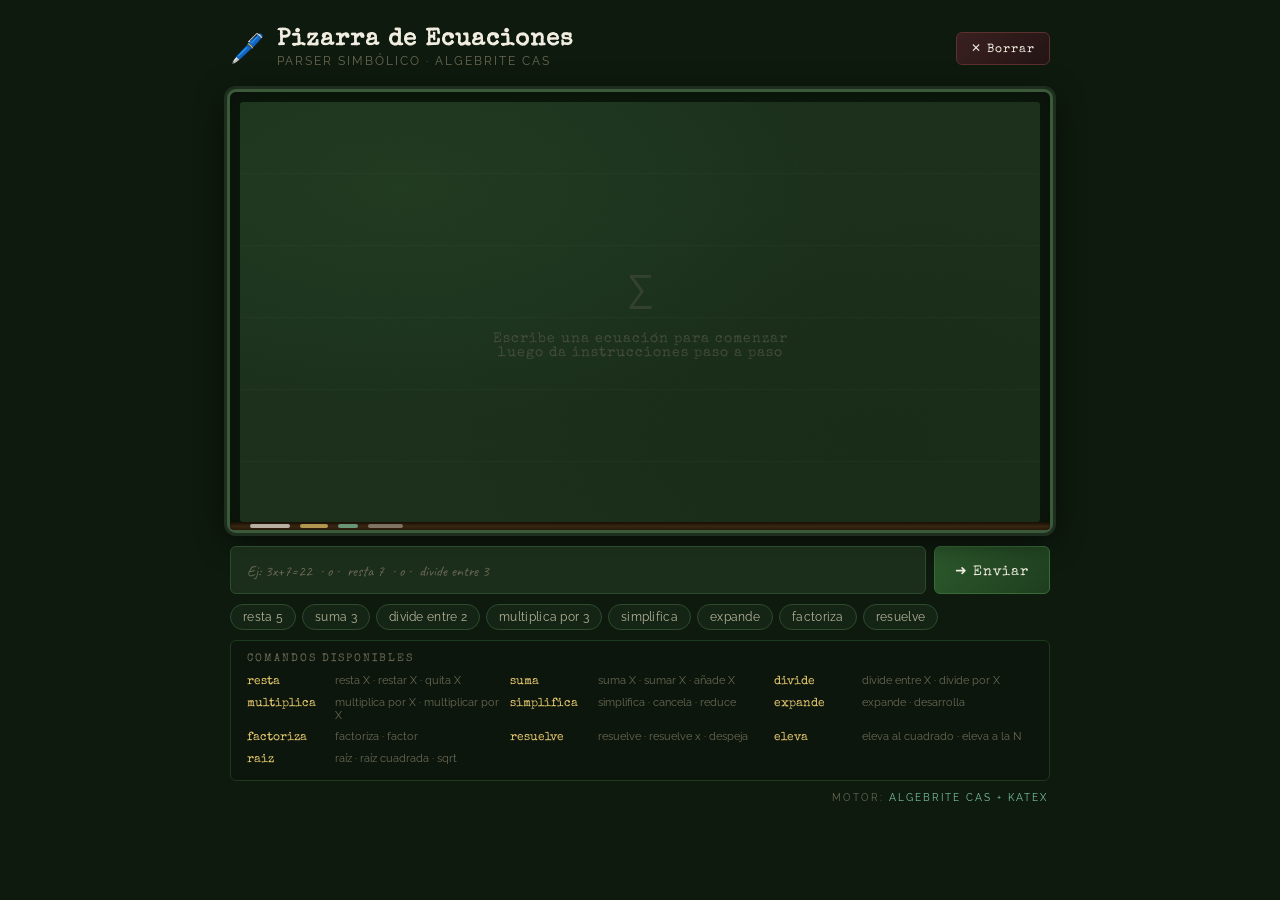
<file: pizarra-algebrite.html>
<!DOCTYPE html>
<html lang="es">
<head>
<meta charset="UTF-8">
<meta name="viewport" content="width=device-width, initial-scale=1.0">
<title>Pizarra de Ecuaciones</title>
<link rel="stylesheet" href="katex.min.css">
<script src="katex.min.js"></script>
<script src="algebrite.js"></script>
<link href="https://fonts.googleapis.com/css2?family=Caveat:wght@400;600;700&family=Special+Elite&family=Raleway:wght@300;400;600&display=swap" rel="stylesheet">
<style>
  :root {
    --board: #1a2e1a;
    --board-dark: #111d11;
    --chalk: #f0ede0;
    --chalk-dim: #b8b49a;
    --chalk-faint: #6b6854;
    --accent: #e8c96e;
    --accent2: #7ec8a0;
    --red-chalk: #e87070;
    --border: #2d4a2d;
    --groove: #0d1a0d;
  }
  * { box-sizing: border-box; margin: 0; padding: 0; }
  body {
    background: #0e1a0e;
    min-height: 100vh;
    display: flex;
    flex-direction: column;
    align-items: center;
    font-family: 'Raleway', sans-serif;
    color: var(--chalk);
    padding: 20px;
  }
  .room { width: 100%; max-width: 820px; display: flex; flex-direction: column; gap: 16px; }
  .header { display: flex; align-items: center; gap: 12px; padding: 8px 0; }
  .header-icon { font-size: 28px; }
  .header h1 { font-family: 'Special Elite', cursive; font-size: 1.5rem; color: var(--chalk); letter-spacing: 1px; }
  .header-sub { font-size: 0.72rem; color: var(--chalk-faint); letter-spacing: 2px; text-transform: uppercase; margin-top: 2px; }
  .board-frame {
    background: var(--groove);
    border-radius: 6px;
    padding: 10px;
    box-shadow: 0 0 0 3px #3a5a3a, 0 0 0 6px #1e2e1e, 0 8px 32px rgba(0,0,0,0.7), inset 0 0 40px rgba(0,0,0,0.4);
    position: relative;
  }
  .chalk-tray {
    height: 8px;
    background: linear-gradient(to bottom, #2a1a0a, #3d2a14, #2a1a0a);
    border-radius: 0 0 4px 4px;
    margin: 0 -10px -10px;
    box-shadow: inset 0 2px 4px rgba(0,0,0,0.5);
    display: flex; align-items: center; padding: 0 20px; gap: 10px;
  }
  .chalk-piece { height: 4px; border-radius: 2px; opacity: 0.7; }
  .board {
    background: radial-gradient(ellipse at 20% 20%, #1f3a1f 0%, transparent 50%), radial-gradient(ellipse at 80% 80%, #162a16 0%, transparent 50%), var(--board);
    border-radius: 3px;
    min-height: 420px;
    max-height: 520px;
    overflow-y: auto;
    padding: 28px 32px;
    position: relative;
  }
  .board::before {
    content: '';
    position: absolute; inset: 0;
    background-image: url("data:image/svg+xml,%3Csvg xmlns='http://www.w3.org/2000/svg' width='300' height='300'%3E%3Cfilter id='noise'%3E%3CfeTurbulence type='fractalNoise' baseFrequency='0.65' numOctaves='3' stitchTiles='stitch'/%3E%3CfeColorMatrix type='saturate' values='0'/%3E%3C/filter%3E%3Crect width='300' height='300' filter='url(%23noise)' opacity='0.04'/%3E%3C/svg%3E");
    pointer-events: none; opacity: 0.5;
  }
  .board-lines {
    position: absolute; inset: 0;
    background-image: repeating-linear-gradient(to bottom, transparent, transparent 71px, rgba(255,255,255,0.025) 71px, rgba(255,255,255,0.025) 72px);
    pointer-events: none;
  }
  .steps-container { position: relative; z-index: 1; display: flex; flex-direction: column; gap: 0; }
  .step {
    display: grid; grid-template-columns: 1fr auto;
    align-items: center; gap: 16px;
    padding: 10px 0;
    border-bottom: 1px solid rgba(255,255,255,0.04);
    animation: chalkAppear 0.45s ease forwards;
    opacity: 0;
  }
  @keyframes chalkAppear {
    0%  { opacity: 0; transform: translateX(-6px); filter: blur(2px); }
    100%{ opacity: 1; transform: translateX(0);    filter: blur(0);   }
  }
  .step-eq { font-family: 'Caveat', cursive; font-size: 1.85rem; font-weight: 600; color: var(--chalk); line-height: 1.3; text-shadow: 0 0 12px rgba(240,237,224,0.12); }
  .step-annotation { font-family: 'Special Elite', cursive; font-size: 0.72rem; color: var(--accent); letter-spacing: 0.5px; white-space: nowrap; text-align: right; opacity: 0.85; }
  .step.initial .step-annotation { color: var(--accent2); }
  .step.solved .step-eq { color: var(--accent2) !important; text-shadow: 0 0 20px rgba(126,200,160,0.3); }
  .solved-badge {
    display: inline-flex; align-items: center; gap: 6px;
    background: rgba(126,200,160,0.12); border: 1px solid rgba(126,200,160,0.3);
    border-radius: 20px; padding: 4px 12px;
    font-size: 0.7rem; color: var(--accent2); letter-spacing: 1px;
    font-family: 'Raleway', sans-serif; font-weight: 600; text-transform: uppercase;
    animation: chalkAppear 0.6s ease forwards;
    margin-top: 8px; align-self: flex-start;
  }
  .empty-state {
    position: absolute; inset: 0;
    display: flex; flex-direction: column; align-items: center; justify-content: center;
    gap: 12px; color: var(--chalk-faint); pointer-events: none;
  }
  .empty-state .icon { font-size: 3rem; opacity: 0.3; }
  .empty-state p { font-family: 'Special Elite', cursive; font-size: 0.9rem; letter-spacing: 1px; opacity: 0.5; text-align: center; }
  .board-error { font-family: 'Special Elite', cursive; font-size: 0.8rem; color: var(--red-chalk); padding: 8px 0; opacity: 0.8; }
  .controls { display: flex; flex-direction: column; gap: 10px; }
  .input-row { display: flex; gap: 8px; }
  .input-wrap { flex: 1; position: relative; }
  .input-wrap input {
    width: 100%; background: rgba(30,50,30,0.8); border: 1px solid var(--border);
    border-radius: 6px; padding: 12px 16px; color: var(--chalk);
    font-family: 'Caveat', cursive; font-size: 1.1rem; outline: none;
    transition: border-color 0.2s, box-shadow 0.2s;
  }
  .input-wrap input::placeholder { color: var(--chalk-faint); font-size: 0.95rem; }
  .input-wrap input:focus { border-color: #4a7a4a; box-shadow: 0 0 0 3px rgba(74,122,74,0.15); }
  .btn {
    background: linear-gradient(135deg, #2d5a2d, #1e3e1e); border: 1px solid #3a6a3a;
    border-radius: 6px; color: var(--chalk); font-family: 'Special Elite', cursive;
    font-size: 0.85rem; letter-spacing: 1px; padding: 12px 20px; cursor: pointer; transition: all 0.15s; white-space: nowrap;
  }
  .btn:hover { background: linear-gradient(135deg, #3a6e3a, #2a4e2a); border-color: #4a8a4a; box-shadow: 0 2px 12px rgba(60,120,60,0.3); }
  .btn:active { transform: translateY(1px); }
  .btn-clear { background: linear-gradient(135deg, #3a2020, #241414); border-color: #5a3030; font-size: 0.75rem; padding: 8px 14px; }
  .btn-clear:hover { background: linear-gradient(135deg, #4a2828, #301818); border-color: #6a3838; box-shadow: 0 2px 12px rgba(120,60,60,0.3); }
  .suggestions { display: flex; gap: 6px; flex-wrap: wrap; }
  .suggestion-chip {
    background: rgba(26,46,26,0.6); border: 1px solid #2d4a2d; border-radius: 20px;
    padding: 5px 12px; font-size: 0.72rem; color: var(--chalk-dim); cursor: pointer;
    transition: all 0.15s; font-family: 'Raleway', sans-serif; letter-spacing: 0.3px;
  }
  .suggestion-chip:hover { background: rgba(40,70,40,0.7); border-color: #4a6a4a; color: var(--chalk); }
  .mode-label { font-size: 0.65rem; color: var(--chalk-faint); letter-spacing: 2px; text-transform: uppercase; text-align: right; padding: 0 2px; }
  .mode-label span { color: var(--accent2); }
  /* Comandos panel */
  .commands-panel {
    background: rgba(10,20,10,0.6); border: 1px solid #1e3a1e; border-radius: 6px;
    padding: 12px 16px; display: flex; flex-direction: column; gap: 8px;
  }
  .commands-title { font-family: 'Special Elite', cursive; font-size: 0.7rem; color: var(--chalk-faint); letter-spacing: 2px; text-transform: uppercase; }
  .commands-grid { display: grid; grid-template-columns: repeat(auto-fill, minmax(200px, 1fr)); gap: 4px; }
  .cmd-row { display: flex; align-items: baseline; gap: 8px; padding: 2px 0; }
  .cmd-key { font-family: 'Special Elite', cursive; font-size: 0.75rem; color: var(--accent); min-width: 80px; }
  .cmd-desc { font-size: 0.68rem; color: var(--chalk-faint); }
  .board::-webkit-scrollbar { width: 4px; }
  .board::-webkit-scrollbar-track { background: transparent; }
  .board::-webkit-scrollbar-thumb { background: #2d4a2d; border-radius: 2px; }
</style>
</head>
<body>
<div class="room">

  <div class="header">
    <span class="header-icon">🖊️</span>
    <div>
      <h1>Pizarra de Ecuaciones</h1>
      <div class="header-sub">Parser simbólico · Algebrite CAS</div>
    </div>
    <button class="btn btn-clear" style="margin-left:auto" onclick="clearBoard()">✕ Borrar</button>
  </div>

  <div class="board-frame">
    <div class="board" id="board">
      <div class="board-lines"></div>
      <div id="emptyState" class="empty-state">
        <div class="icon">∑</div>
        <p>Escribe una ecuación para comenzar<br>luego da instrucciones paso a paso</p>
      </div>
      <div class="steps-container" id="steps"></div>
    </div>
    <div class="chalk-tray">
      <div class="chalk-piece" style="width:40px;background:#f0ede0"></div>
      <div class="chalk-piece" style="width:28px;background:#e8c96e"></div>
      <div class="chalk-piece" style="width:20px;background:#7ec8a0"></div>
      <div class="chalk-piece" style="width:35px;background:#f0ede0;opacity:0.4"></div>
    </div>
  </div>

  <div class="controls">
    <div class="input-row">
      <div class="input-wrap">
        <input type="text" id="userInput"
          placeholder="Ej: 3x+7=22  · o ·  resta 7  · o ·  divide entre 3"
          autocomplete="off" spellcheck="false"/>
      </div>
      <button class="btn" onclick="handleSend()">➜ Enviar</button>
    </div>

    <div class="suggestions" id="suggestionsRow"></div>

    <div class="commands-panel">
      <div class="commands-title">Comandos disponibles</div>
      <div class="commands-grid" id="commandsGrid"></div>
    </div>

    <div class="mode-label">Motor: <span>Algebrite CAS + KaTeX</span></div>
  </div>

</div>

<script>
// ================================================================
//  LIBRERÍA DE COMANDOS
//  Agrega objetos a este array para enseñarle nuevas instrucciones.
//
//  Cada comando tiene:
//    id        → nombre interno
//    label     → texto para mostrar en el panel y en la anotación
//    aliases   → lista de palabras clave (para el panel de ayuda)
//    regex     → expresión regular que detecta el comando en el texto
//    mode      → 'apply' | 'simplify' | 'expand' | 'factor' | 'solve' | 'power' | 'sqrt'
//
//  Para modo 'apply':
//    op        → operador: '+' | '-' | '*' | '/'
//    valueGroup→ índice del grupo del regex que contiene el valor numérico
//
//  Para modo 'solve':
//    getVar    → función (match) → nombre de la variable
//
//  Para modo 'power':
//    getVal    → función (match) → exponente como string
// ================================================================
const COMMANDS = [
  {
    id: 'resta',
    label: v => `Resta ${v} a ambos lados`,
    aliases: ['resta X', 'restar X', 'quita X'],
    regex: /^(?:resta|restar|sustrae?|sustraer|quita|quitar)\s+(.+?)(?:\s+(?:a|de|en)?\s*ambos\s+lados)?$/i,
    mode: 'apply', op: '-', valueGroup: 1,
  },
  {
    id: 'suma',
    label: v => `Suma ${v} a ambos lados`,
    aliases: ['suma X', 'sumar X', 'añade X'],
    regex: /^(?:suma|sumar|a[ñn]ade?|a[ñn]adir|agrega|agregar)\s+(.+?)(?:\s+(?:a\s+)?ambos\s+lados)?$/i,
    mode: 'apply', op: '+', valueGroup: 1,
  },
  {
    id: 'divide',
    label: v => `Divide ambos lados entre ${v}`,
    aliases: ['divide entre X', 'divide por X'],
    regex: /^(?:divide|dividir|div(?:idir)?)\s+(?:entre|por|\/)\s+(.+?)(?:\s+(?:en\s+)?ambos\s+lados)?$/i,
    mode: 'apply', op: '/', valueGroup: 1,
  },
  {
    id: 'multiplica',
    label: v => `Multiplica ambos lados por ${v}`,
    aliases: ['multiplica por X', 'multiplicar por X'],
    regex: /^(?:multiplica|multiplicar|mult)\s+(?:por|x|\*)\s+(.+?)(?:\s+(?:en\s+)?ambos\s+lados)?$/i,
    mode: 'apply', op: '*', valueGroup: 1,
  },
  {
    id: 'simplifica',
    label: () => 'Simplifica',
    aliases: ['simplifica', 'cancela', 'reduce'],
    regex: /^(?:simplifica|simplificar|simplify|reduce|reducir|cancela|cancelar|simplif)$/i,
    mode: 'simplify',
  },
  {
    id: 'expande',
    label: () => 'Expande',
    aliases: ['expande', 'desarrolla'],
    regex: /^(?:expande|expandir|expand|desarrolla|desarrollar)$/i,
    mode: 'expand',
  },
  {
    id: 'factoriza',
    label: () => 'Factoriza',
    aliases: ['factoriza', 'factor'],
    regex: /^(?:factori[zs]a|factori[zs]ar|factor)$/i,
    mode: 'factor',
  },
  {
    id: 'resuelve',
    label: v => `Resuelve para ${v}`,
    aliases: ['resuelve', 'resuelve x', 'despeja'],
    regex: /^(?:resuelve|resolver|solve|despeja|despejar)(?:\s+([a-zA-Z]))?$/i,
    mode: 'solve',
    getVar: m => (m[1] || 'x').trim(),
  },
  {
    id: 'eleva',
    label: v => `Eleva al ${v === '2' ? 'cuadrado' : v}`,
    aliases: ['eleva al cuadrado', 'eleva a la N'],
    regex: /^(?:eleva|elevar)(?:\s+(?:ambos\s+lados\s+)?(?:al?\s+cuadrado|a\s+la\s+(.+)))?$|^(?:al\s+)?cuadrado$/i,
    mode: 'power',
    getVal: m => (m[1] || '2').trim(),
  },
  {
    id: 'raiz',
    label: () => 'Raíz cuadrada a ambos lados',
    aliases: ['raíz', 'raíz cuadrada', 'sqrt'],
    regex: /^(?:ra[íi]z(?:\s+cuadrada)?|sqrt|racionaliza)$/i,
    mode: 'sqrt',
  },
];

// ================================================================
//  ESTADO
// ================================================================
let state = {
  steps: [],
  currentAlg: null, // { lhs: "2*x+5", rhs: "10" }
};

// ================================================================
//  UTILIDADES DE CONVERSIÓN
// ================================================================

// ¿El texto contiene un '=' ? → es una ecuación nueva
function isNewEquation(text) {
  return text.includes('=');
}

// Convierte "2x+5" a "2*x+5" para Algebrite
function toAlg(str) {
  return str.trim()
    .replace(/\s+/g, '')
    .replace(/(\d)([a-zA-Z])/g, '$1*$2');
}

// Limpia forma algebraica para pasarla a KaTeX como intermedia
// "2*x+5" → "2x+5"  (KaTeX no necesita el asterisco)
function algToDisplay(str) {
  return str
    .replace(/(\d)\*([a-zA-Z])/g, '$1$2')   // 2*x → 2x
    .replace(/\*([a-zA-Z])/g, '$1');          // *x  → x
}

// Llama a Algebrite de forma segura
function runAlg(expr) {
  try { return Algebrite.run(expr).trim(); }
  catch(e) { console.error('Algebrite:', e); return null; }
}

// Convierte un resultado de Algebrite a LaTeX para KaTeX
function toLatex(algExpr) {
  const r = runAlg(`latex(${algExpr})`);
  if (r) return r.replace(/^"|"$/g, '');
  return algToDisplay(algExpr);
}

// Construye el LaTeX para el paso intermedio (con la operación visible, sin simplificar)
function buildApplyLatex(lhsAlg, rhsAlg, op, rawVal) {
  const lhs = algToDisplay(lhsAlg);
  const rhs = algToDisplay(rhsAlg);
  const v   = rawVal.trim();
  if (op === '+') return `${lhs}+${v}=${rhs}+${v}`;
  if (op === '-') return `${lhs}-${v}=${rhs}-${v}`;
  if (op === '*') return `\\left(${lhs}\\right)\\cdot ${v}=\\left(${rhs}\\right)\\cdot ${v}`;
  if (op === '/') return `\\dfrac{${lhs}}{${v}}=\\dfrac{${rhs}}{${v}}`;
  return `${lhs}=${rhs}`;
}

// Construye LaTeX de ecuación desde forma algebraica (usando Algebrite para fracciones, etc.)
function buildEqLatex(lhsAlg, rhsAlg) {
  return `${toLatex(lhsAlg)}=${toLatex(rhsAlg)}`;
}

// Comprueba si ya está resuelta: un lado es solo una variable y el otro sin variables
function isSolved(lhsAlg, rhsAlg) {
  const l = (runAlg(`simplify(${lhsAlg})`) || '').trim();
  const r = (runAlg(`simplify(${rhsAlg})`) || '').trim();
  return /^[a-zA-Z]$/.test(l) && !/[a-zA-Z]/.test(r);
}

// ================================================================
//  PROCESADOR PRINCIPAL
// ================================================================
function processInstruction(text) {
  text = text.trim();

  // --- Ecuación nueva ---
  if (isNewEquation(text)) {
    const parts = text.split('=');
    if (parts.length !== 2) return { error: 'Formato inválido. Ejemplo: 2x+5=10' };
    const lhsAlg = toAlg(parts[0]);
    const rhsAlg = toAlg(parts[1]);
    return {
      latex: `${algToDisplay(lhsAlg)}=${algToDisplay(rhsAlg)}`,
      annotation: 'Ecuación inicial',
      newAlg: { lhs: lhsAlg, rhs: rhsAlg },
      isNew: true,
      done: false,
    };
  }

  // --- Necesita ecuación previa ---
  if (!state.currentAlg) {
    return { error: 'Primero escribe una ecuación, por ejemplo: 2x+5=10' };
  }

  const alg = state.currentAlg;

  // --- Buscar comando ---
  for (const cmd of COMMANDS) {
    const match = text.match(cmd.regex);
    if (!match) continue;

    switch (cmd.mode) {

      case 'apply': {
        const rawVal = match[cmd.valueGroup].trim();
        const valAlg = toAlg(rawVal);
        let newLhs, newRhs;
        if (cmd.op === '/') {
          newLhs = `(${alg.lhs})/(${valAlg})`;
          newRhs = `(${alg.rhs})/(${valAlg})`;
        } else if (cmd.op === '*') {
          newLhs = `(${alg.lhs})*(${valAlg})`;
          newRhs = `(${alg.rhs})*(${valAlg})`;
        } else {
          newLhs = `${alg.lhs}${cmd.op}(${valAlg})`;
          newRhs = `${alg.rhs}${cmd.op}(${valAlg})`;
        }
        return {
          latex: buildApplyLatex(alg.lhs, alg.rhs, cmd.op, rawVal),
          annotation: cmd.label(rawVal),
          newAlg: { lhs: newLhs, rhs: newRhs },
          done: false,
        };
      }

      case 'simplify': {
        const newLhs = runAlg(`simplify(${alg.lhs})`);
        const newRhs = runAlg(`simplify(${alg.rhs})`);
        if (!newLhs || !newRhs) return { error: 'No se pudo simplificar.' };
        const done = isSolved(newLhs, newRhs);
        return {
          latex: buildEqLatex(newLhs, newRhs),
          annotation: cmd.label(),
          newAlg: { lhs: newLhs, rhs: newRhs },
          done,
        };
      }

      case 'expand': {
        const newLhs = runAlg(`expand(${alg.lhs})`);
        const newRhs = runAlg(`expand(${alg.rhs})`);
        if (!newLhs || !newRhs) return { error: 'No se pudo expandir.' };
        return {
          latex: buildEqLatex(newLhs, newRhs),
          annotation: cmd.label(),
          newAlg: { lhs: newLhs, rhs: newRhs },
          done: false,
        };
      }

      case 'factor': {
        const newLhs = runAlg(`factor(${alg.lhs})`);
        const newRhs = runAlg(`factor(${alg.rhs})`);
        if (!newLhs || !newRhs) return { error: 'No se pudo factorizar.' };
        return {
          latex: buildEqLatex(newLhs, newRhs),
          annotation: cmd.label(),
          newAlg: { lhs: newLhs, rhs: newRhs },
          done: false,
        };
      }

      case 'solve': {
        const varName = cmd.getVar(match);
        const diff    = `(${alg.lhs})-(${alg.rhs})`;
        const result  = runAlg(`roots(${diff},${varName})`);
        if (!result || result === '0') return { error: `No se pudo resolver para ${varName}.` };
        const latex   = toLatex(result);
        return {
          latex: `${varName}=${latex}`,
          annotation: cmd.label(varName),
          newAlg: { lhs: varName, rhs: result },
          done: true,
        };
      }

      case 'power': {
        const exp    = cmd.getVal(match);
        const expAlg = toAlg(exp);
        return {
          latex: `\\left(${algToDisplay(alg.lhs)}\\right)^{${exp}}=\\left(${algToDisplay(alg.rhs)}\\right)^{${exp}}`,
          annotation: cmd.label(exp),
          newAlg: { lhs: `(${alg.lhs})^(${expAlg})`, rhs: `(${alg.rhs})^(${expAlg})` },
          done: false,
        };
      }

      case 'sqrt': {
        return {
          latex: `\\sqrt{${algToDisplay(alg.lhs)}}=\\sqrt{${algToDisplay(alg.rhs)}}`,
          annotation: cmd.label(),
          newAlg: { lhs: `sqrt(${alg.lhs})`, rhs: `sqrt(${alg.rhs})` },
          done: false,
        };
      }
    }
  }

  // No se encontró ningún comando
  return {
    error: `No reconocí "${text}". Comandos: ${COMMANDS.map(c => c.id).join(', ')}`,
  };
}

// ================================================================
//  INTERFAZ
// ================================================================
function renderKatex(latex) {
  try {
    return katex.renderToString(latex, { throwOnError: false, displayMode: false });
  } catch(e) {
    return `<span style="color:var(--chalk-dim)">${latex}</span>`;
  }
}

function addStepToDOM(step) {
  const container = document.getElementById('steps');
  const isFirst   = state.steps.length === 1;
  const div       = document.createElement('div');
  div.className   = `step${step.done ? ' solved' : ''}${isFirst ? ' initial' : ''}`;

  const eqDiv = document.createElement('div');
  eqDiv.className = 'step-eq';
  eqDiv.innerHTML = renderKatex(step.latex);

  const annDiv = document.createElement('div');
  annDiv.className = 'step-annotation';
  annDiv.textContent = step.annotation;

  div.appendChild(eqDiv);
  div.appendChild(annDiv);
  container.appendChild(div);

  if (step.done) {
    const badge = document.createElement('div');
    badge.className = 'solved-badge';
    badge.innerHTML = '✓ &nbsp;Ecuación resuelta';
    container.appendChild(badge);
  }

  document.getElementById('emptyState').style.display = 'none';
  const board = document.getElementById('board');
  setTimeout(() => board.scrollTop = board.scrollHeight, 80);
}

function showBoardError(msg) {
  const container = document.getElementById('steps');
  const div = document.createElement('div');
  div.className = 'board-error';
  div.textContent = '⚠ ' + msg;
  container.appendChild(div);
  document.getElementById('board').scrollTop = 99999;
  setTimeout(() => div.remove(), 5000);
}

function clearBoard() {
  state.steps = [];
  state.currentAlg = null;
  document.getElementById('steps').innerHTML = '';
  document.getElementById('emptyState').style.display = 'flex';
}

function handleSend() {
  const input = document.getElementById('userInput');
  const text  = input.value.trim();
  if (!text) return;
  input.value = '';

  const result = processInstruction(text);

  if (result.error) {
    showBoardError(result.error);
    return;
  }

  if (result.isNew && state.steps.length > 0) clearBoard();

  state.currentAlg = result.newAlg;
  const step = { latex: result.latex, annotation: result.annotation, done: !!result.done };
  state.steps.push(step);
  addStepToDOM(step);
}

function useSuggestion(text) {
  document.getElementById('userInput').value = text;
  document.getElementById('userInput').focus();
}

document.getElementById('userInput').addEventListener('keydown', e => {
  if (e.key === 'Enter') handleSend();
});

// ================================================================
//  GENERAR SUGERENCIAS Y PANEL DE COMANDOS DINÁMICAMENTE
// ================================================================
function buildUI() {
  // Sugerencias rápidas (chips)
  const suggestions = ['resta 5', 'suma 3', 'divide entre 2', 'multiplica por 3', 'simplifica', 'expande', 'factoriza', 'resuelve'];
  const sugRow = document.getElementById('suggestionsRow');
  suggestions.forEach(s => {
    const chip = document.createElement('span');
    chip.className = 'suggestion-chip';
    chip.textContent = s;
    chip.onclick = () => useSuggestion(s);
    sugRow.appendChild(chip);
  });

  // Panel de comandos (generado desde COMMANDS)
  const grid = document.getElementById('commandsGrid');
  COMMANDS.forEach(cmd => {
    const row = document.createElement('div');
    row.className = 'cmd-row';
    row.innerHTML = `<span class="cmd-key">${cmd.id}</span><span class="cmd-desc">${cmd.aliases.join(' · ')}</span>`;
    grid.appendChild(row);
  });
}

buildUI();
</script>
</body>
</html>
</file>
